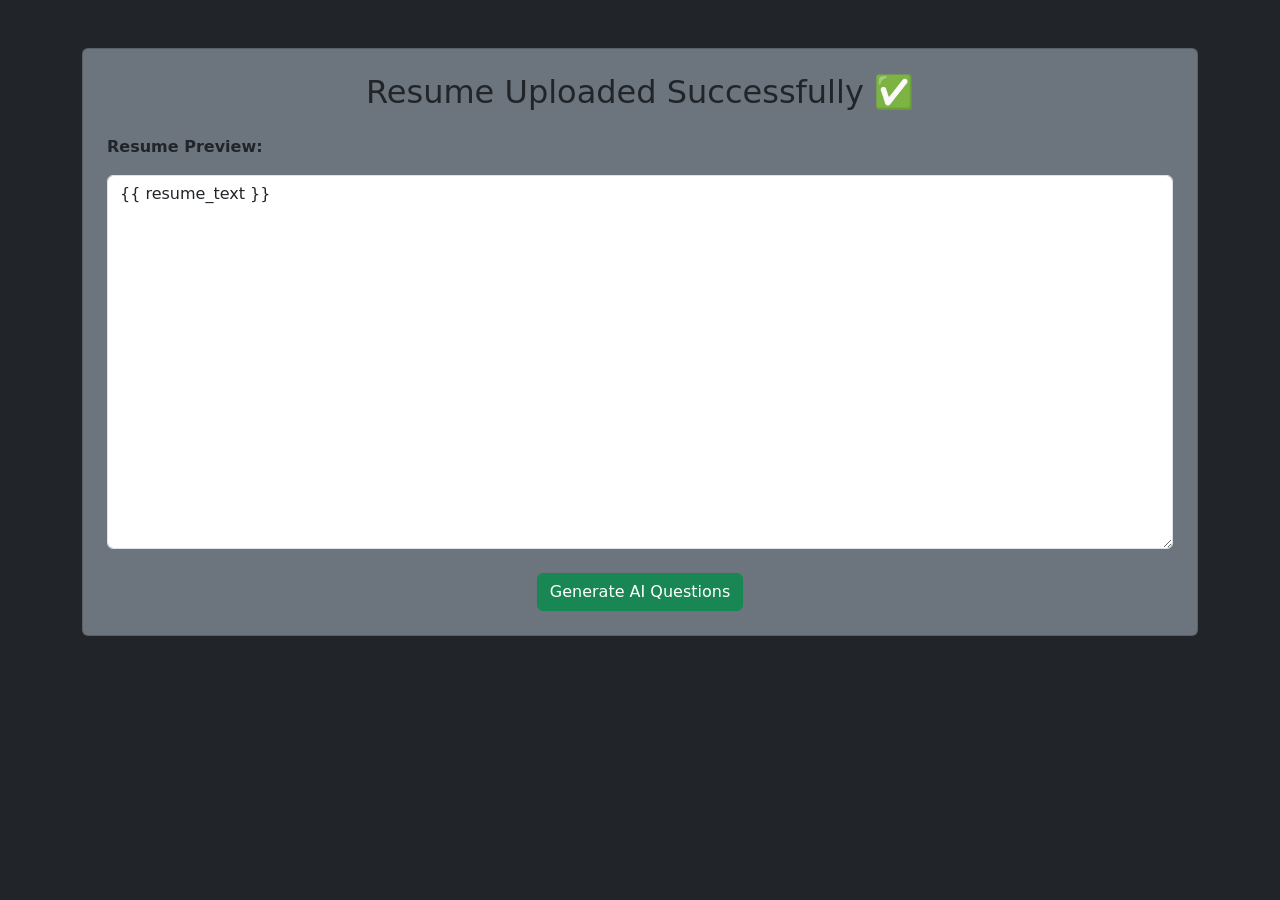
<file: templates/resume_questions.html>
<!DOCTYPE html>
<html>
<head>
    <title>Resume Analysis</title>
    <link href="https://cdn.jsdelivr.net/npm/bootstrap@5.3.3/dist/css/bootstrap.min.css" rel="stylesheet">
</head>
<body class="bg-dark text-white">

<div class="container mt-5">

    <div class="card bg-secondary p-4">

        <h2 class="text-center mb-4">Resume Uploaded Successfully ✅</h2>

        <p><strong>Resume Preview:</strong></p>

        <textarea class="form-control" rows="15" readonly>{{ resume_text }}</textarea>

        <div class="text-center mt-4">
           <form action="/generate_resume_questions" method="POST">

    <button class="btn btn-success">
        Generate AI Questions
    </button>

</form>
        </div>

    </div>

</div>

</body>
</html>
</file>
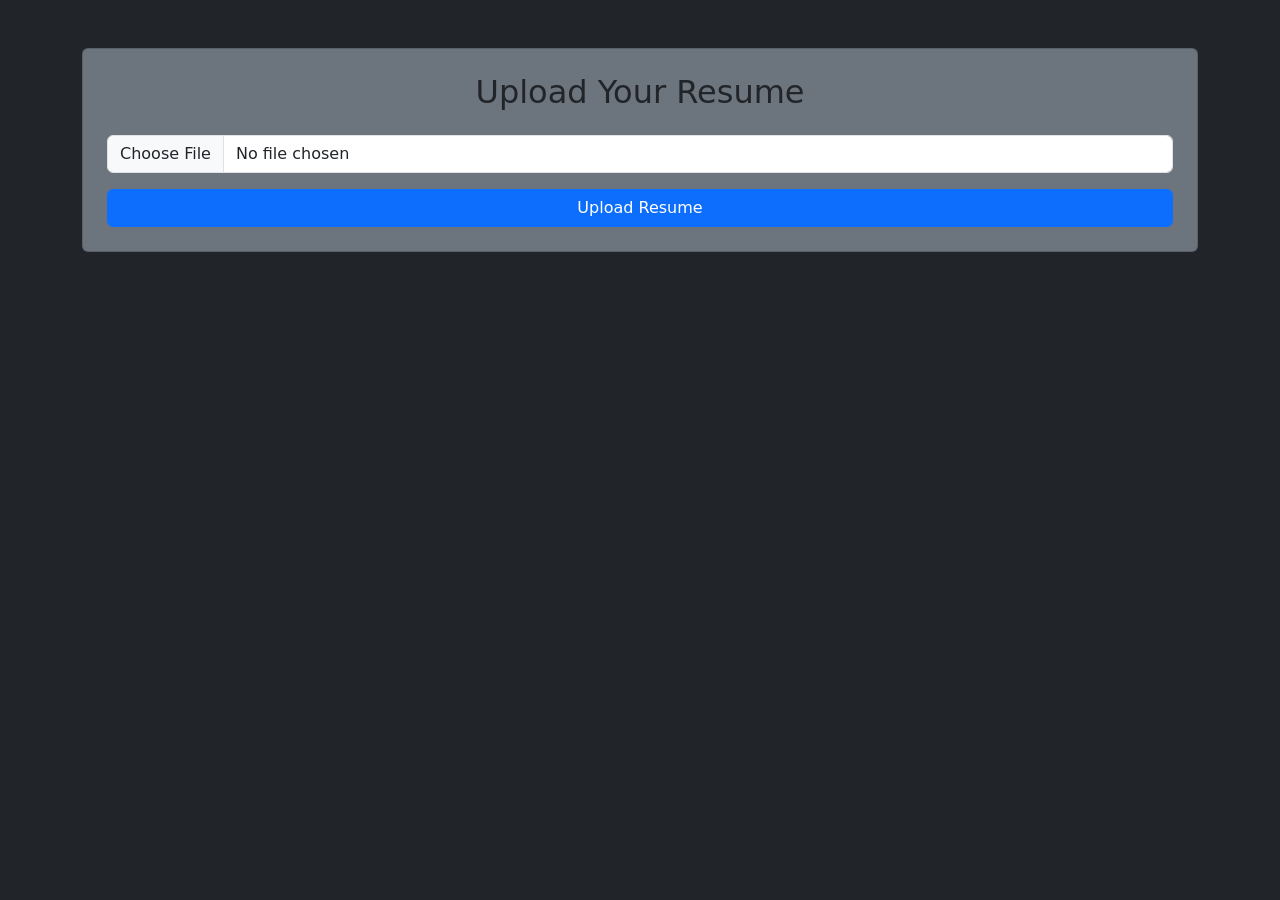
<file: templates/resume_upload.html>
<!DOCTYPE html>
<html>
<head>
    <title>Resume Upload</title>

    <link href="https://cdn.jsdelivr.net/npm/bootstrap@5.3.3/dist/css/bootstrap.min.css" rel="stylesheet">

</head>

<body class="bg-dark text-white">

<div class="container mt-5">

    <div class="card bg-secondary p-4">

        <h2 class="text-center mb-4">
            Upload Your Resume
        </h2>

        <form method="POST" enctype="multipart/form-data">

            <input
                type="file"
                name="resume"
                class="form-control mb-3"
                accept=".pdf"
                required
            >

            <button class="btn btn-primary w-100">
                Upload Resume
            </button>

        </form>

    </div>

</div>

</body>
</html>
</file>
